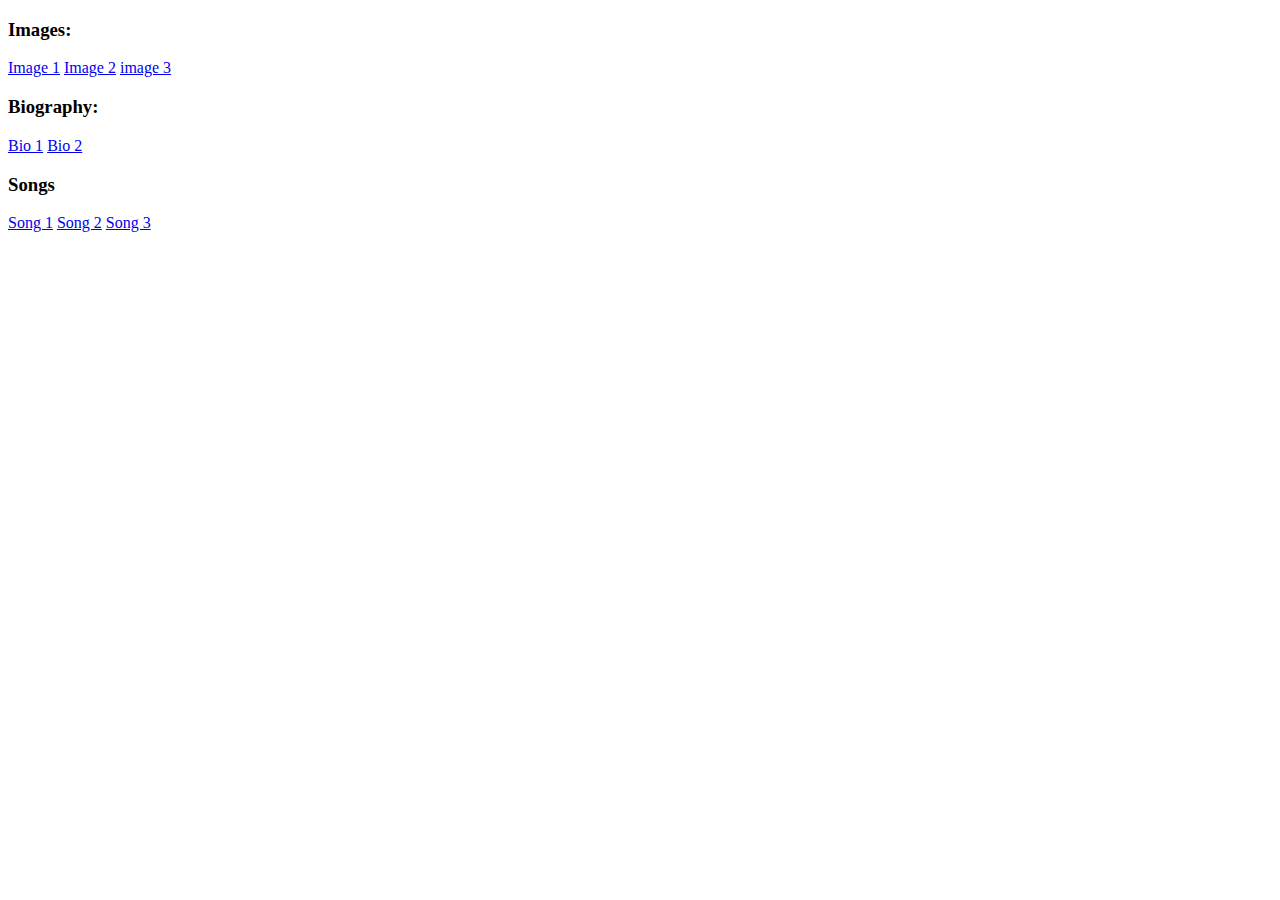
<file: reference.html>
<!Doctype HTML>
<body>
<html>

<h3>Images:</h3>
<a href="https://i.pinimg.com/originals/c3/f6/3e/c3f63eac7a90da061794798c9b3a51e8.jpg">Image 1</a>

<a href="https://i.pinimg.com/564x/88/fa/24/88fa246e81385000af6814cefb0efc3c.jpg">Image 2</a>

<a href="https://i.pinimg.com/originals/06/32/4d/06324dcc711c39d326580c81667e38b3.jpg">image 3</a>

<h3>Biography:</h3>
<a href="https://www.last.fm/music/Adie/+wiki">Bio 1</a>
<a href="https://www.parcinq.com/post/adie-on-life-music-and-chasing-sunsets">Bio 2</a>

<h3>Songs</h3>
<a href="https://cdns-images.dzcdn.net/images/cover/5e79d22328d02a04e1543c63eedd31fb/264x264.jpg">Song 1</a>
<a href="https://i.pinimg.com/736x/d8/f2/df/d8f2dfcda8f3c9c148359c083c37d44c.jpg">Song 2</a>
<a href="https://cdns-images.dzcdn.net/images/cover/964d3af548d230722bef856cea68dcfb/264x264.jpg">Song 3</a>

</body>
</html>
</file>
